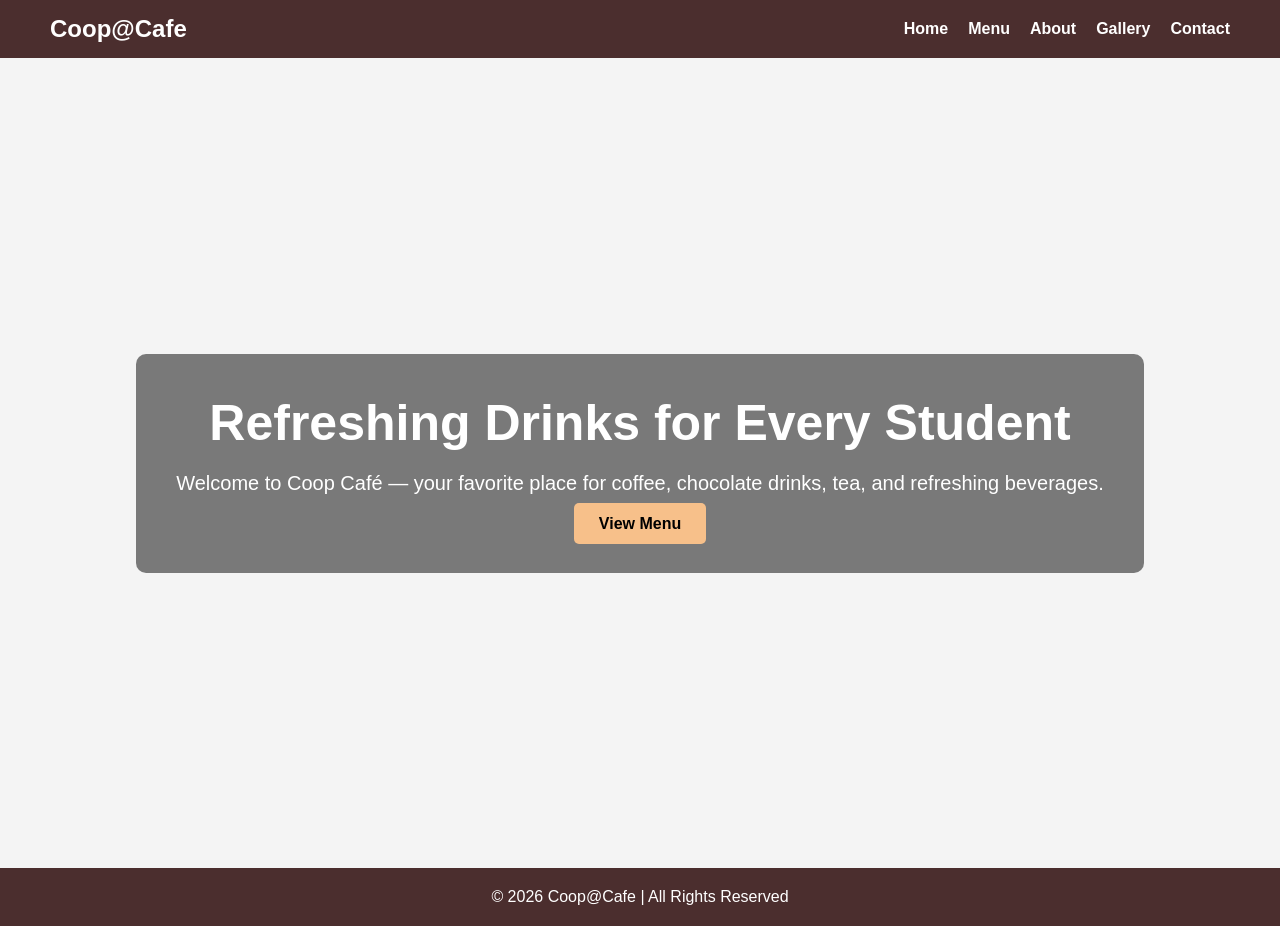
<file: index.html>
<!DOCTYPE html>
<html lang="en">

<head>
    <meta charset="UTF-8">
    <meta name="viewport" content="width=device-width, initial-scale=1.0">
    <title>Coop@Café</title>

    <!-- CSS LINK -->
    <link rel="stylesheet" href="home%20.css">
</head>

<body>
<div style="background-image: url('https://i.ibb.co/rRPVsMhq/Chat-GPT-Image-Jun-27-2026-04-31-41-PM.png');
        background-size: 100vw 100vh; 
        background-repeat: no-repeat;
        background-position: center top;
        background-attachment: fixed;
        margin: 0;">
            
    <!-- HEADER -->
    <header>
        <nav>
            <h1 class="logo">Coop@Cafe</h1>
         

            <ul>
                <li><a href="index.html">Home</a></li>
                <li><a href="menu%20.html">Menu</a></li>
                <li><a href="about%20page%20.html">About</a></li>
                <li><a href="gallery%20page%20.html">Gallery</a></li>
                <li><a href="contact%20.html">Contact</a></li>
            </ul>
        </nav>
    </header>
       

    <!-- HERO SECTION -->
    <section class="hero">

        <div class="hero-text">
            <h2>Refreshing Drinks for Every Student</h2>

            <p>
                Welcome to Coop Café — your favorite place
                for coffee, chocolate drinks, tea, and refreshing beverages.
            </p>

            <a href="menu%20.html" class="btn">View Menu</a>
        </div>

    </section>
    

    <!-- FOOTER -->
    <footer>
        <p>&copy; 2026 Coop@Cafe | All Rights Reserved</p>
    </footer>
</div>
</body>

</html>
</file>
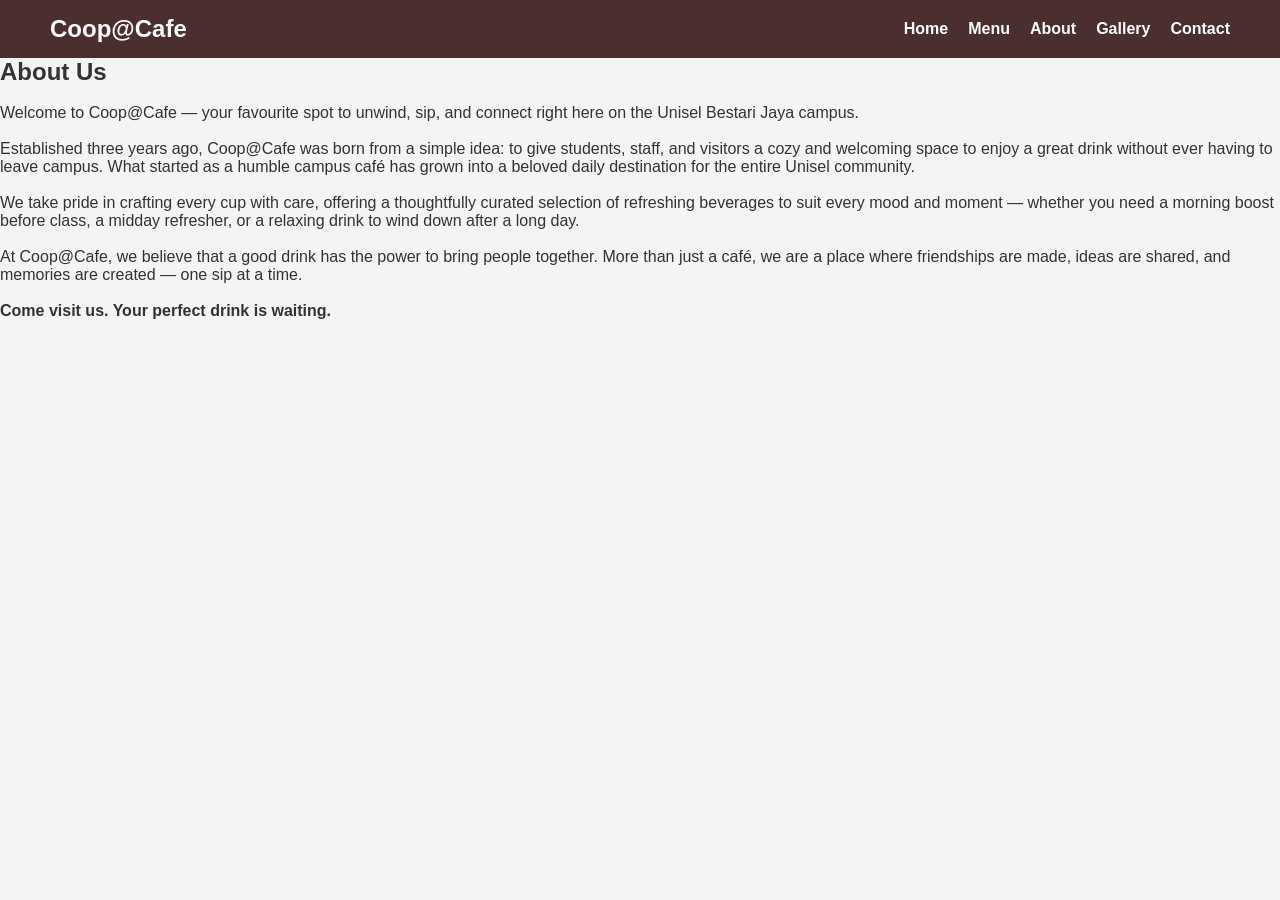
<file: about page .html>
<!DOCTYPE html>
<html lang="en">

<head>
    <meta charset="UTF-8">
    <meta name="viewport" content="width=device-width, initial-scale=1.0">
    <title>Coop@Cafe</title>

    <!-- CSS LINK -->
    <link rel="stylesheet" href="home%20.css">
</head>

<body>

    <!-- HEADER -->
    <header>
        <nav>
            <h1 class="logo">Coop@Cafe</h1>

            <ul>
                <li><a href="index.html">Home</a></li>
                <li><a href="menu%20.html">Menu</a></li>
                <li><a href="about%20page%20.html">About</a></li>
                <li><a href="gallery%20page%20.html">Gallery</a></li>
                <li><a href="contact%20.html">Contact</a></li>
            </ul>
        </nav>
    </header>

<section class="about">

    <h1>About Us</h1>

    <p>
     <br> Welcome to Coop@Cafe — your favourite spot to unwind, sip, and connect right here on the Unisel Bestari Jaya campus.<br>
     <br>Established three years ago, Coop@Cafe was born from a simple idea: to give students, staff, and visitors a cozy and welcoming space to enjoy a great drink without ever having to leave campus. What started as a humble campus café has grown into a beloved daily destination for the entire Unisel community.<br>
     <br>We take pride in crafting every cup with care, offering a thoughtfully curated selection of refreshing beverages to suit every mood and moment — whether you need a morning boost before class, a midday refresher, or a relaxing drink to wind down after a long day.<br>
     <br>At Coop@Cafe, we believe that a good drink has the power to bring people together. More than just a café, we are a place where friendships are made, ideas are shared, and memories are created — one sip at a time.<br>
     <br><strong>Come visit us. Your perfect drink is waiting.</strong><br>
    </p>
 
</section>

</body>
</html>
</file>
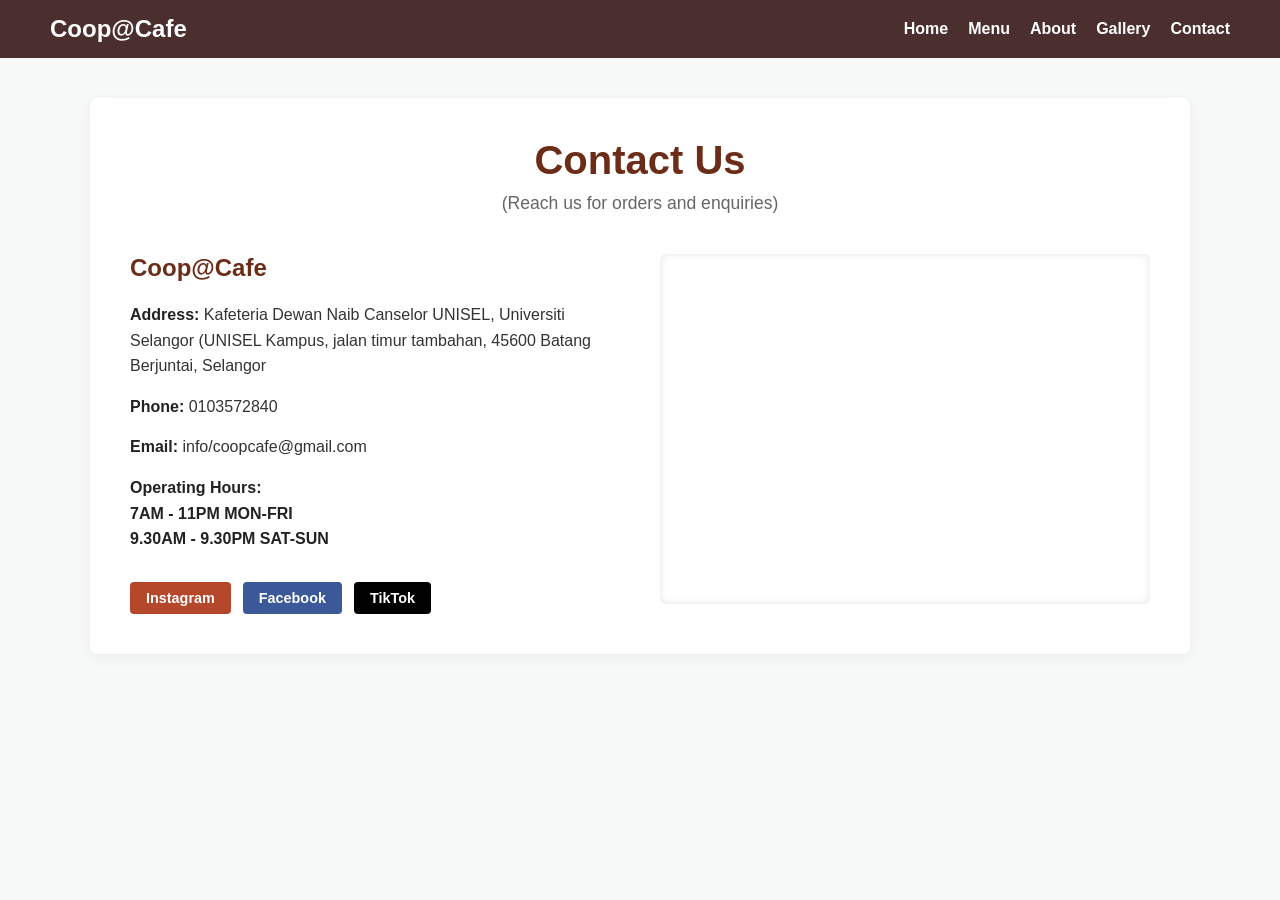
<file: contact .html>
<!DOCTYPE html>
<html lang="en">
<head>
    <meta charset="UTF-8">
    <meta name="viewport" content="width=device-width, initial-scale=1.0">
    <title>Coop@Cafe</title>

    <!-- CSS LINK -->
    <link rel="stylesheet" href="home%20.css">


    <style>
        * {
            box-sizing: border-box;
            margin: 0;
            padding: 0;
            font-family: 'Segoe UI', Tahoma, Geneva, Verdana, sans-serif;
        }

        body {
            background-color: #f7f9f9;
            color: #333;
            margin: 0;
            padding: 0

        }

        .contact-container {
            width: 100%;
            max-width: 1100px;
            background: #fff;
            padding: 40px;
            border-radius: 8px;
            box-shadow: 0 4px 15px rgba(0,0,0,0.05);
            margin: 40px auto;
        }

        .main-heading {
            text-align: center;
            font-size: 2.5rem;
            color: #6b2d18; /* Matching the deep bakery brown scheme */
            margin-bottom: 10px;
        }

        .sub-heading {
            text-align: center;
            color: #666;
            font-size: 1.1rem;
            margin-bottom: 40px;
        }

        .content-split {
            display: flex;
            gap: 40px;
            flex-wrap: wrap;
        }

        /* Left Side: Info */
        .info-panel {
            flex: 1;
            min-width: 300px;
        }

        .business-title {
            font-size: 1.5rem;
            color: #6b2d18;
            margin-bottom: 20px;
            font-weight: 600;
        }

        .info-item {
            margin-bottom: 15px;
            line-height: 1.6;
            font-size: 1rem;
        }

        .info-label {
            font-weight: bold;
            color: #222;
        }

        /* Social Media Utility Buttons */
        .social-container {
            margin-top: 30px;
            display: flex;
            gap: 12px; /* Fixed button layout overlapping gap issue */
        }

        .social-btn {
            padding: 8px 16px;
            border: none;
            border-radius: 4px;
            color: #fff;
            font-weight: bold;
            text-decoration: none;
            font-size: 0.9rem;
            transition: opacity 0.2s ease;
        }

        .social-btn:hover {
            opacity: 0.9;
        }

        .instagram { background-color: #b5472b; }
        .facebook { background-color: #3b5998; }
        .tiktok { background-color: #010101; }

        /* Right Side: Google Maps Element */
        .map-panel {
            flex: 1;
            min-width: 300px;
            height: 350px;
            border-radius: 6px;
            overflow: hidden;
            box-shadow: inset 0 0 8px rgba(0,0,0,0.1);
        }

        .map-panel iframe {
            width: 100%;
            height: 100%;
            border: 0;
        }

        /* Mobile Viewport Breakpoint Adjustments */
        @media (max-width: 768px) {
            .content-split {
                flex-direction: column;
            }
            .map-panel {
                height: 300px;
            }
        }
    </style>

</head>
<body>
 <!-- HEADER -->
    <header>
        
        <nav>
            
            <h1 class="logo">Coop@Cafe</h1>

            <ul>
                <li><a href="index.html">Home</a></li>
                <li><a href="menu%20.html">Menu</a></li>
                <li><a href="about%20page%20.html">About</a></li>
                <li><a href="gallery%20page%20.html">Gallery</a></li>
                <li><a href="contact%20.html">Contact</a></li>
            </ul>
            
        </nav>
    </header>
    <div class="contact-container">
        
        <h1 class="main-heading">Contact Us</h1>
        <p class="sub-heading">(Reach us for orders and enquiries)</p>

        <div class="content-split">
            
            <!-- Left Panel: Company Context Details -->
            <div class="info-panel">
                <h2 class="business-title">Coop@Cafe</h2>
                
                <p class="info-item">
                    <span class="info-label">Address:</span> Kafeteria Dewan Naib Canselor UNISEL, Universiti Selangor (UNISEL Kampus, jalan timur tambahan, 45600 Batang Berjuntai, Selangor
                </p>
                <p class="info-item">
                    <span class="info-label">Phone:</span> 0103572840
                </p>
                <p class="info-item">
                    <span class="info-label">Email:</span> info/coopcafe@gmail.com
                </p>
                <p class="info-item">
                    <span class="info-label">
                        Operating Hours:
                        <br>7AM - 11PM MON-FRI
                        <br> 9.30AM - 9.30PM SAT-SUN
                    </span>
                </p>

                <div class="social-container">
                    <a href="https://www.instagram.com/danus_0205?igsh=cHB4cHUzcGhyOHdq" class="social-btn instagram" target="_blank">Instagram</a>
                    <a href="https://www.facebook.com/share/1EqDxdcrQD/?mibextid=wwXIfr" class="social-btn facebook" target="_blank">Facebook</a>
                    <a href="https://www.tiktok.com/@futureflexbyvaish?_r=1&_t=ZS-97aAJcAcNYD" class="social-btn tiktok" target="_blank">TikTok</a>
                </div>
            </div>

            <!-- Right Panel: Live Dynamic Map Area Embed -->
            <div class="map-panel">
                
<iframe title="google maps" src="https://www.google.com/maps/embed?pb=!1m18!1m12!1m3!1d3982.710602266017!2d101.439889!3d3.4205083999999997!2m3!1f0!2f0!3f0!3m2!1i1024!2i768!4f13.1!3m3!1m2!1s0x31cc67727b6c81af%3A0xa2ce5373301f3004!2sCafe%20Hostel%20Unisel!5e0!3m2!1sen!2smy!4v1782549625543!5m2!1sen!2smy"
                
                    allowfullscreen="" 
                    loading="lazy" 
                    referrerpolicy="no-referrer-when-downgrade">
                </iframe>
            </div>

        </div>
    </div>

</body>
</html>
</file>
